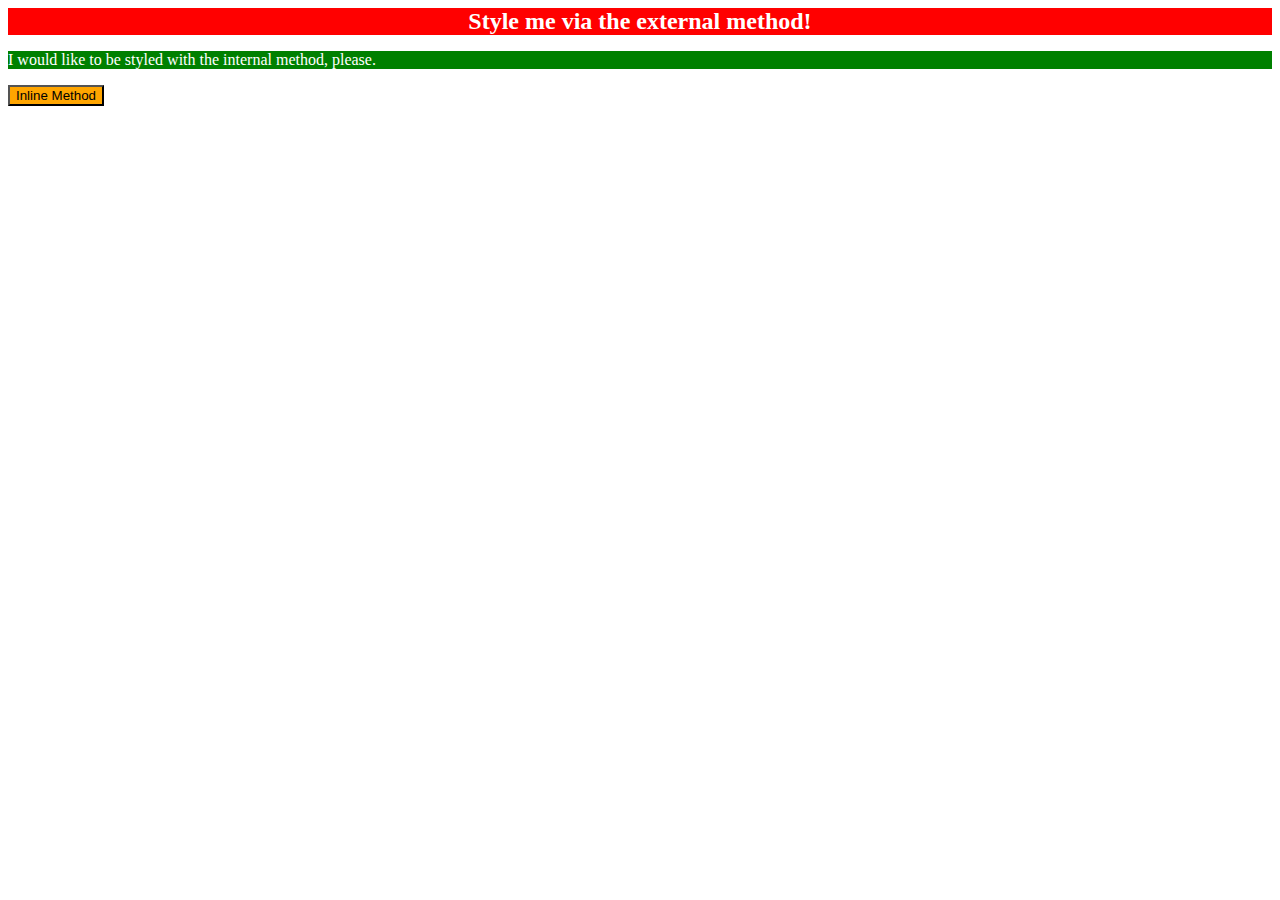
<file: foundations/intro-to-css/01-css-methods/index.html>
<!DOCTYPE html>
<html lang="en">
  <head>
    <meta charset="UTF-8">
    <meta http-equiv="X-UA-Compatible" content="IE=edge">
    <meta name="viewport" content="width=device-width, initial-scale=1.0">
    <link rel="stylesheet" href="styles.css">
    <title>Methods for Adding CSS</title>
    <style> 
      p{
        color: white;
        background-color: green;
      }

    </style>
  </head>
  <body>
    <div>Style me via the external method!</div>
    <p>I would like to be styled with the internal method, please.</p>
    <button style="background-color: orange;">Inline Method</button>
  </body>
</html>
</file>
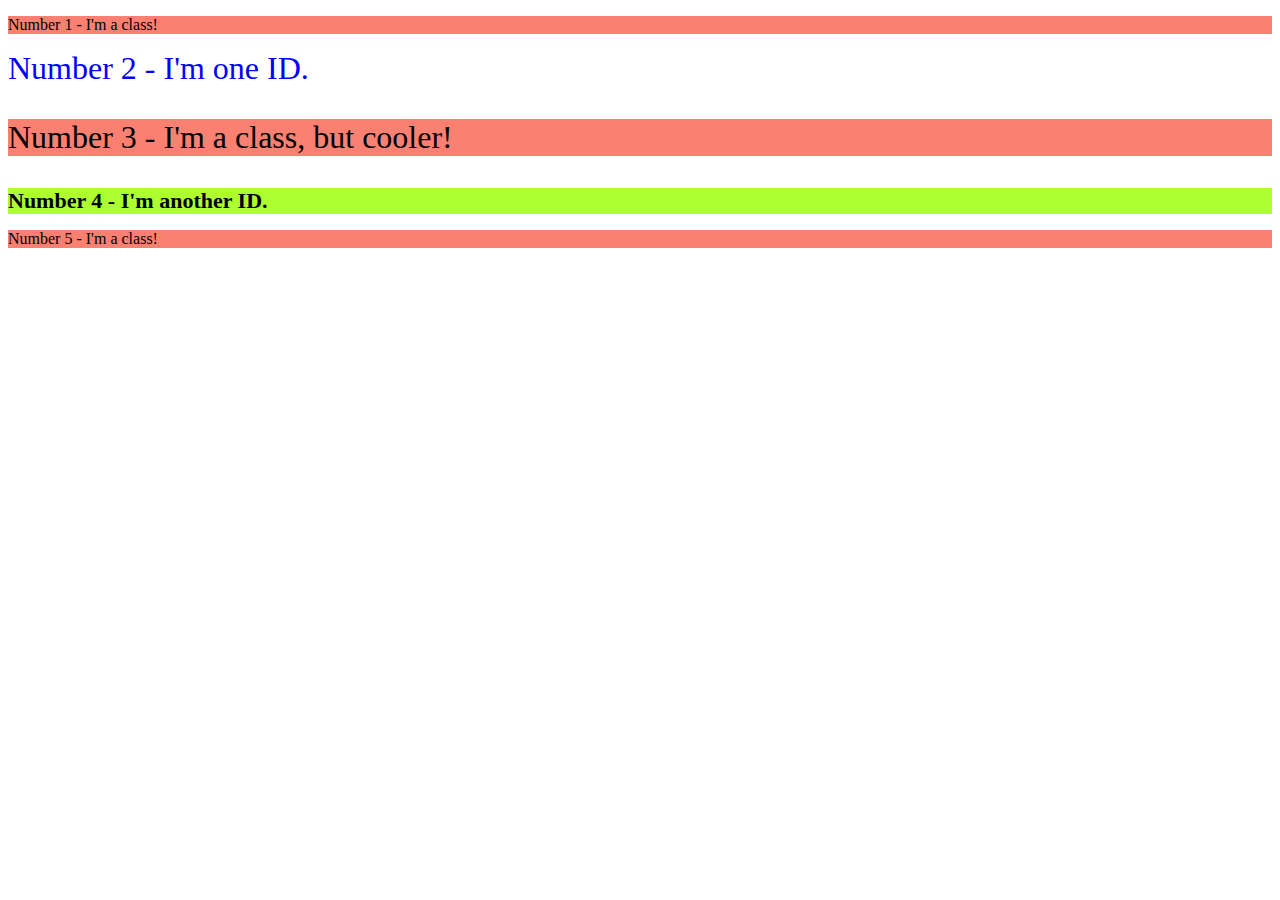
<file: foundations/intro-to-css/02-class-id-selectors/index.html>
<!DOCTYPE html>
<html lang="en">
  <head>
    <meta charset="UTF-8">
    <meta http-equiv="X-UA-Compatible" content="IE=edge">
    <meta name="viewport" content="width=device-width, initial-scale=1.0">
    <title>Class and ID Selectors</title>
    <link rel="stylesheet" href="style.css">
  </head>
  <body>
    <p class="par1">Number 1 - I'm a class!</p>
    <div id="DIV2">Number 2 - I'm one ID.</div>
    <p class="par3">Number 3 - I'm a class, but cooler!</p>
    <div id="DIV4">Number 4 - I'm another ID.</div>
    <p class="par1">Number 5 - I'm a class!</p>
  </body>
</html>
</file>
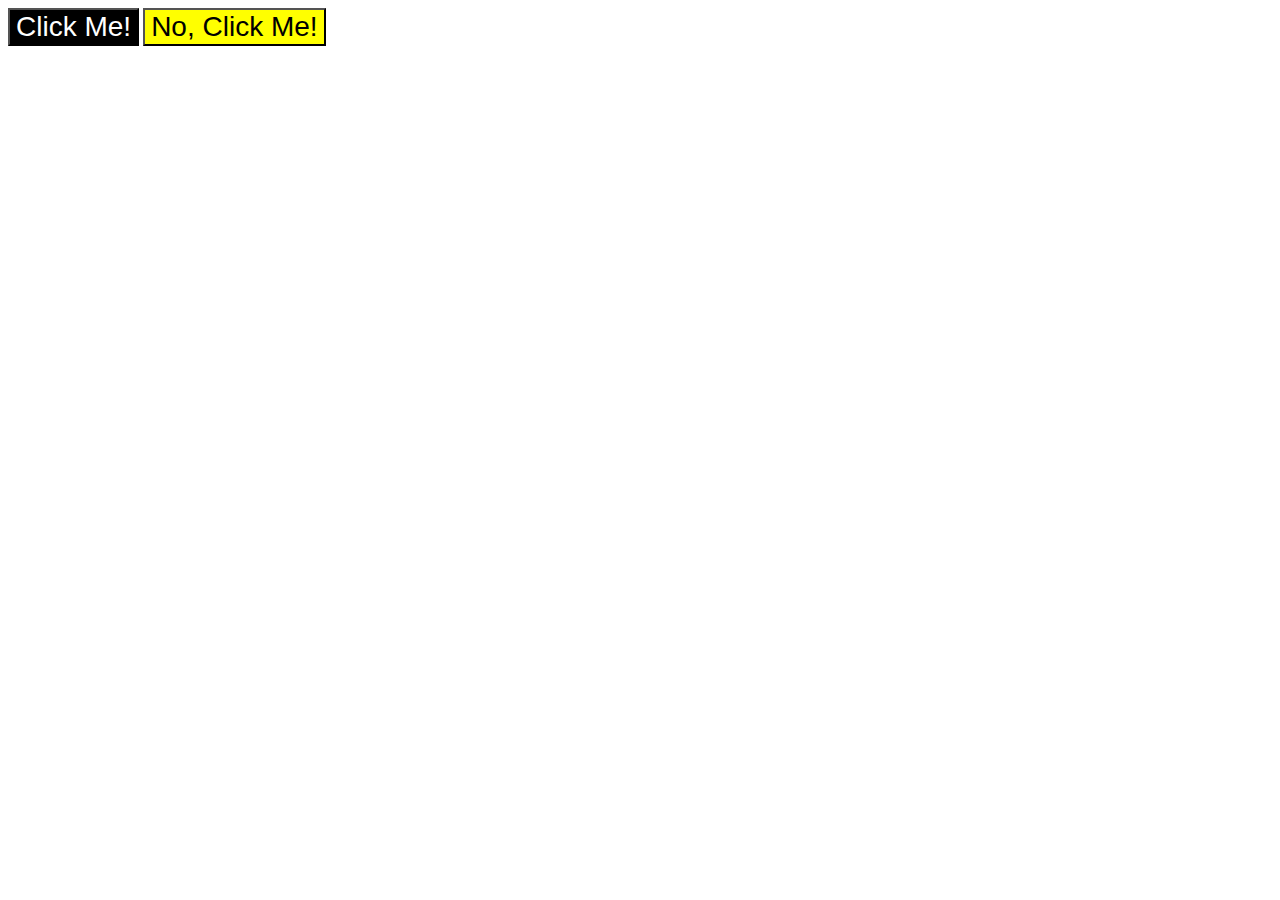
<file: foundations/intro-to-css/03-grouping-selectors/index.html>
<!DOCTYPE html>
<html lang="en">
  <head>
    <meta charset="UTF-8">
    <meta http-equiv="X-UA-Compatible" content="IE=edge">
    <meta name="viewport" content="width=device-width, initial-scale=1.0">
    <title>Grouping Selectors</title>
    <link rel="stylesheet" href="style.css">
  </head>
  <body>
    <button class="b1 butt">Click Me!</button>
    <button class="b2 butt">No, Click Me!</button>
  </body>
</html>
</file>
<file: foundations/intro-to-css/01-css-methods/styles.css>
div {
    color:white;
    background-color: red;
    font-weight: bold;
    text-align: center;
    font-size: 24px;
}
</file>
<file: foundations/intro-to-css/02-class-id-selectors/style.css>
.par1,
.par3 { 
    background-color: salmon;
}

.par3 {
    font-size: 32px;
}


#DIV2 {
background-color: white;
color: blue;
font-size: 32px;
}

#DIV4 {
    background-color: greenyellow;
    font-weight: bold;
    font-size: 22px;
}
</file>
<file: foundations/intro-to-css/03-grouping-selectors/style.css>
.b1{
    background-color: black;
    color: white;

}
.b2{
    background-color: yellow;

}

.butt{
    font-size: 28px;
    font-family:"Helvetica","Times New Roman",sans-serif;
}
</file>
